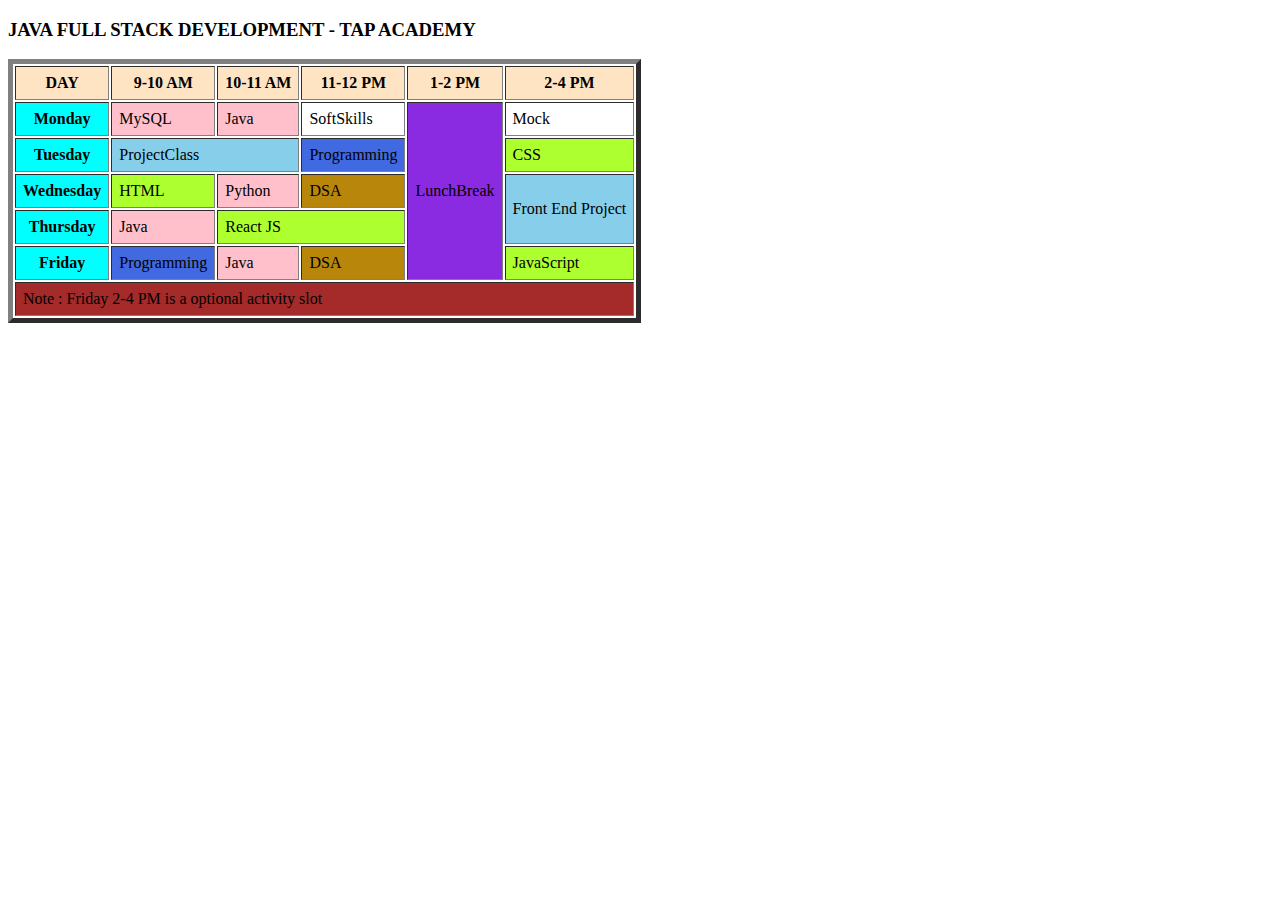
<file: index3.html>
<!doctype html>
<html lang="en">
  <head>
    <meta charset="UTF-8" />
    <meta name="viewport" content="width=device-width, initial-scale=1.0" />
    <title>Document</title>
  </head>
  <body>
    <h3>JAVA FULL STACK DEVELOPMENT - TAP ACADEMY</h3>
    <table border="5" cellpadding="7">
      <tr>
        <th style="background-color: bisque">DAY</th>
        <th style="background-color: bisque">9-10 AM</th>
        <th style="background-color: bisque">10-11 AM</th>
        <th style="background-color: bisque">11-12 PM</th>
        <th style="background-color: bisque">1-2 PM</th>
        <th style="background-color: bisque">2-4 PM</th>
      </tr>
      <tr>
        <th style="background-color: aqua">Monday</th>
        <td style="background-color: pink">MySQL</td>
        <td style="background-color: pink">Java</td>
        <td>SoftSkills</td>
        <td rowspan="5" style="background-color: blueviolet">LunchBreak</td>
        <td>Mock</td>
      </tr>
      <tr>
        <th style="background-color: aqua">Tuesday</th>
        <td colspan="2" style="background-color: skyblue">ProjectClass</td>
        <td style="background-color: royalblue">Programming</td>
        <td style="background-color: greenyellow">CSS</td>
      </tr>
      <tr>
        <th style="background-color: aqua">Wednesday</th>
        <td style="background-color: greenyellow">HTML</td>
        <td style="background-color: pink">Python</td>
        <td style="background-color: darkgoldenrod">DSA</td>
        <td rowspan="2" style="background-color: skyblue">Front End Project</td>
      </tr>
      <tr>
        <th style="background-color: aqua">Thursday</th>
        <td style="background-color: pink">Java</td>
        <td style="background-color: greenyellow" colspan="2">React JS</td>
      </tr>
      <tr>
        <th style="background-color: aqua">Friday</th>
        <td style="background-color: royalblue">Programming</td>
        <td style="background-color: pink">Java</td>
        <td style="background-color: darkgoldenrod">DSA</td>
        <td style="background-color: greenyellow">JavaScript</td>
      </tr>
      <tr>
        <td style="background-color: brown" colspan="6">
          Note : Friday 2-4 PM is a optional activity slot
        </td>
      </tr>
    </table>
  </body>
</html>
</file>
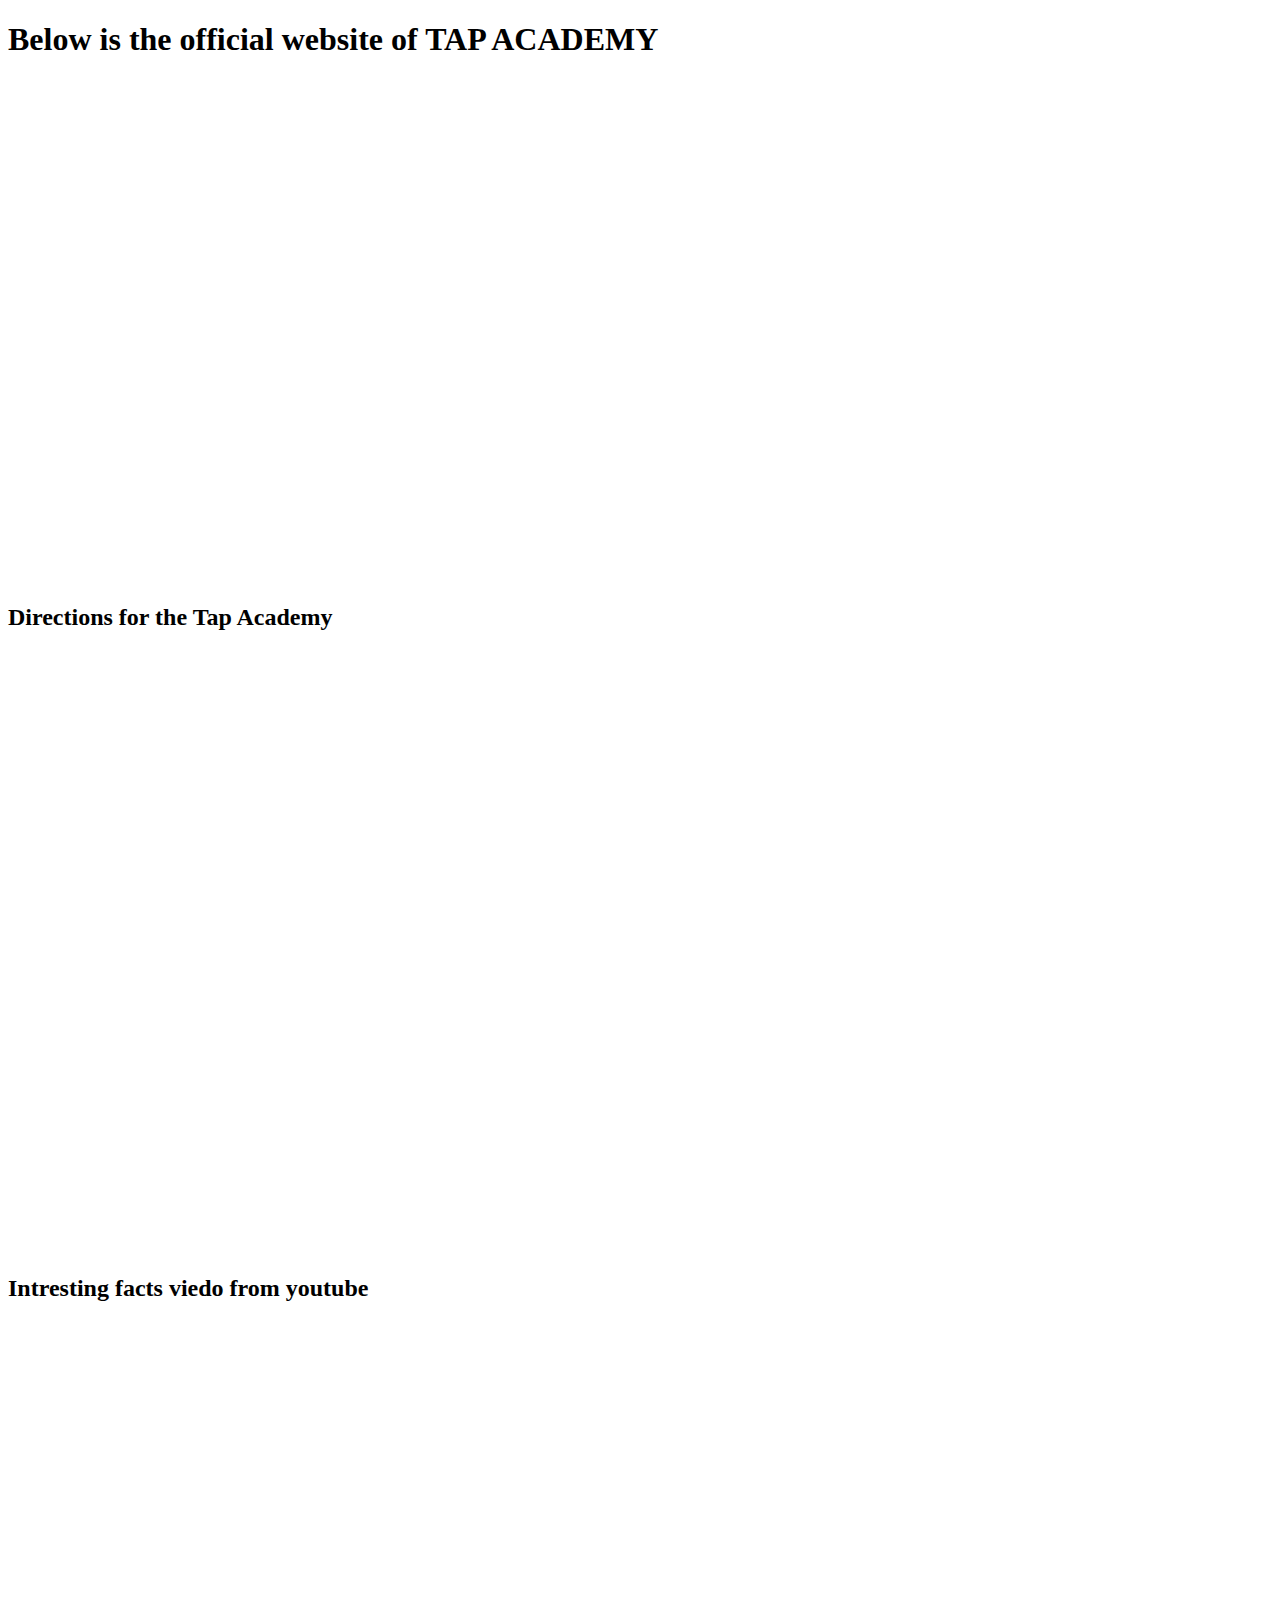
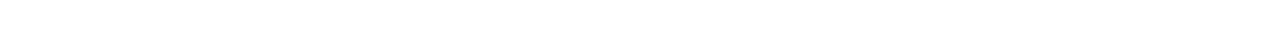
<file: index4.html>
<!doctype html>
<html lang="en">
  <head>
    <meta charset="UTF-8" />
    <meta name="viewport" content="width=device-width, initial-scale=1.0" />
    <title>embedded links</title>
  </head>
  <body>
    <h1>Below is the official website of TAP ACADEMY</h1>
    <iframe
      src="https://thetapacademy.com/"
      frameborder="0"
      height="500px"
      width="800px"
    ></iframe>
    <h2>Directions for the Tap Academy</h2>
    <iframe
      src="https://www.google.com/maps/embed?pb=!1m18!1m12!1m3!1d3888.866285811296!2d77.60805687507552!3d12.916314487393977!2m3!1f0!2f0!3f0!3m2!1i1024!2i768!4f13.1!3m3!1m2!1s0x3bae3d6411bbb945%3A0x884e5e751a18bc1!2sTAP%20ACADEMY%20BTM!5e0!3m2!1sen!2sin!4v1769320010513!5m2!1sen!2sin"
      width="500"
      height="600"
      style="border: 0"
      allowfullscreen=""
      loading="lazy"
      referrerpolicy="no-referrer-when-downgrade"
    ></iframe>
    <h2>Intresting facts viedo from youtube</h2>
    <iframe
      width="560"
      height="315"
      src="https://www.youtube.com/embed/8Bx1Cfuqoa0?si=4hU96JO0wZYdYsLh"
      title="YouTube video player"
      frameborder="0"
      allow="
        accelerometer;
        autoplay;
        clipboard-write;
        encrypted-media;
        gyroscope;
        picture-in-picture;
        web-share;
      "
      referrerpolicy="strict-origin-when-cross-origin"
      allowfullscreen
    ></iframe>
  </body>
</html>
</file>
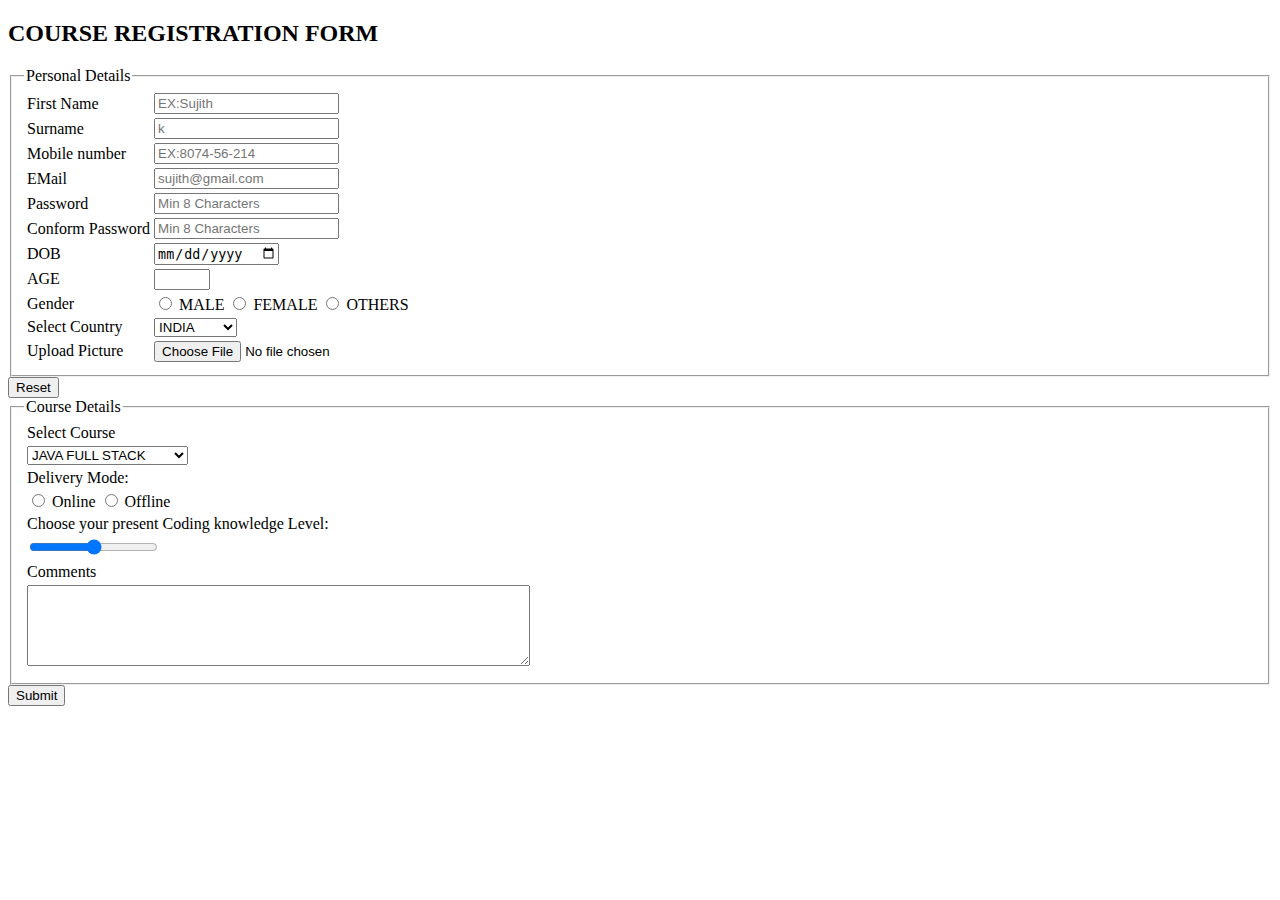
<file: index5.html>
<!doctype html>
<html lang="en">
  <head>
    <meta charset="UTF-8" />
    <meta name="viewport" content="width=device-width, initial-scale=1.0" />
    <title>FORM</title>
  </head>
  <body>
    <h2>COURSE REGISTRATION FORM</h2>
    <form action="">
      <fieldset>
        <legend>Personal Details</legend>
        <table>
          <tr>
            <td><label for="FN">First Name</label></td>
            <td><input type="text" name="FN" id="FN"  maxlength="10"  placeholder="EX:Sujith"/></td>
          </tr>
          <tr>
            <td><label for="SN">Surname</label></td>
            <td><input type="text" name="SN" id="SN" maxlength="10" placeholder="k"/></td>
          </tr>
          <tr>
            <td><label for="MN">Mobile number </label></td>
            <td><input type="tel" name="MN" id="MN" placeholder="EX:8074-56-214"/></td>
          </tr>
          <tr>
            <td><label for="EMAIL">EMail</label></td>
            <td><input type="email" name="EMAIL" id="EMAIL" placeholder="sujith@gmail.com"/></td>
          </tr>
          <tr>
            <td><label for="PASS">Password</label></td>
            <td><input type="password" name="PASS" id="PASS" placeholder="Min 8 Characters"/></td>
          </tr>
          <tr>
            <td><label for="CON PASS">Conform Password</label></td>
            <td><input type="password" name="CON PASS" id="CON PASS" placeholder="Min 8 Characters"/></td>
          </tr>
          <tr>
            <td><label for="DOB">DOB</label></td>
            <td><input type="date" name="DOB" id="DOB" /><br /></td>
          </tr>
          <tr>
            <td><label for="AGE">AGE </label></td>
            <td>
              <input type="number" min="18" max="65" name="AGE" id="AGE" />
            </td>
          </tr>
          <tr>
            <td><label for="GENDER">Gender</label></td>
            <td>
              <input type="radio" name="GENDER" id="GENDER" value="MALE"/>
              <label for="">MALE</label>
              <input type="radio" name="GENDER" id="GENDER" value="FEMALE"/>
              <label for="">FEMALE</label>
              <input type="radio" name="GENDER" id="GENDER" value="OTHERS"/>
              <label for="">OTHERS</label><br />
            </td>
          </tr>
          <tr>
            <td><label for="">Select Country</label></td>
            <td>
              <select name="Select Country" id="Select Country">
                <option value="">INDIA</option>
                <option value="">EUROPE</option>
                <option value="">AMERICA</option>
              </select>
            </td>
          </tr>
          <tr>
            <td><label for="uplaod">Upload Picture</label></td>
            <td><input type="file" name="uplaod" id="uplaod" /><br /></td>
          </tr>
        </table>
      </fieldset>
      <input type="reset" /> <br />
      <fieldset>
        <legend>Course Details</legend>
        <table>
          <tr>
            <td><label for="SC">Select Course</label></td>
          </tr>
          <tr>
            <td>
              <select name="SC" id="SC">
                <option value="">JAVA FULL STACK</option>
                <option value="">PYTHON FULL STACK</option>
                <option value="">MERN</option>
              </select>
            </td>
          </tr>
          <tr>
            <td><label for="DM">Delivery Mode:</label></td></tr>
            <tr>
            <td>
              <input type="radio" name="DM" id="DM" value="Online"/>
              <label for="DM">Online</label>
              <input type="radio" name="DM" id="DM" value="Offline"/>
              <label for="DM">Offline</label>
            </td>
          </tr>
          <tr>
            <td>Choose your present Coding knowledge Level: </td>
            <tr>
            <td>
              <input type="range" name="CODING RANGE" id="CODING RANGE" />
            </td>
            </tr>
          </tr>
          <tr>
            <td><label for="">Comments</label>
            </td>
            </tr>
          <tr>
            <td><textarea name="" id="" rows="5" cols="60"></textarea>
            </td>
          </tr>
        </table>
      </fieldset>

      
  
      <input type="submit" />
    </form>
  </body>
</html>
</file>
